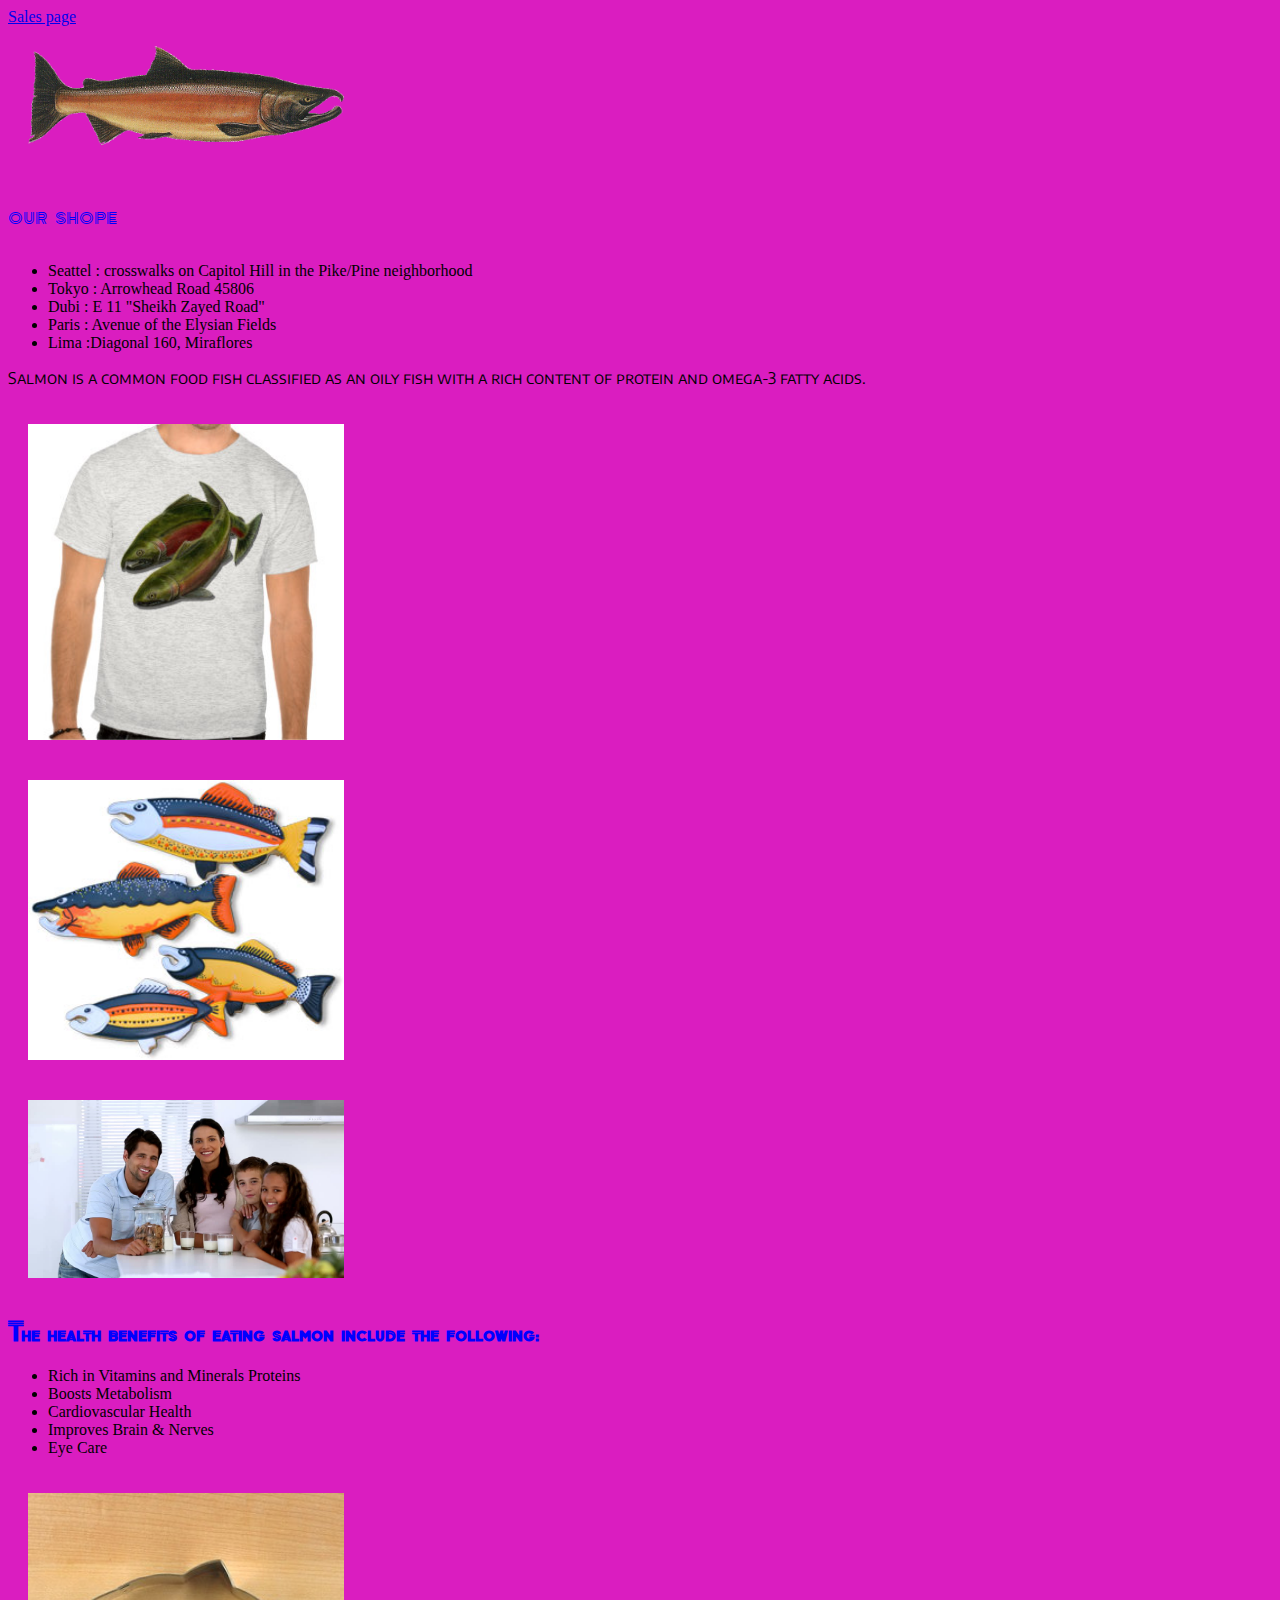
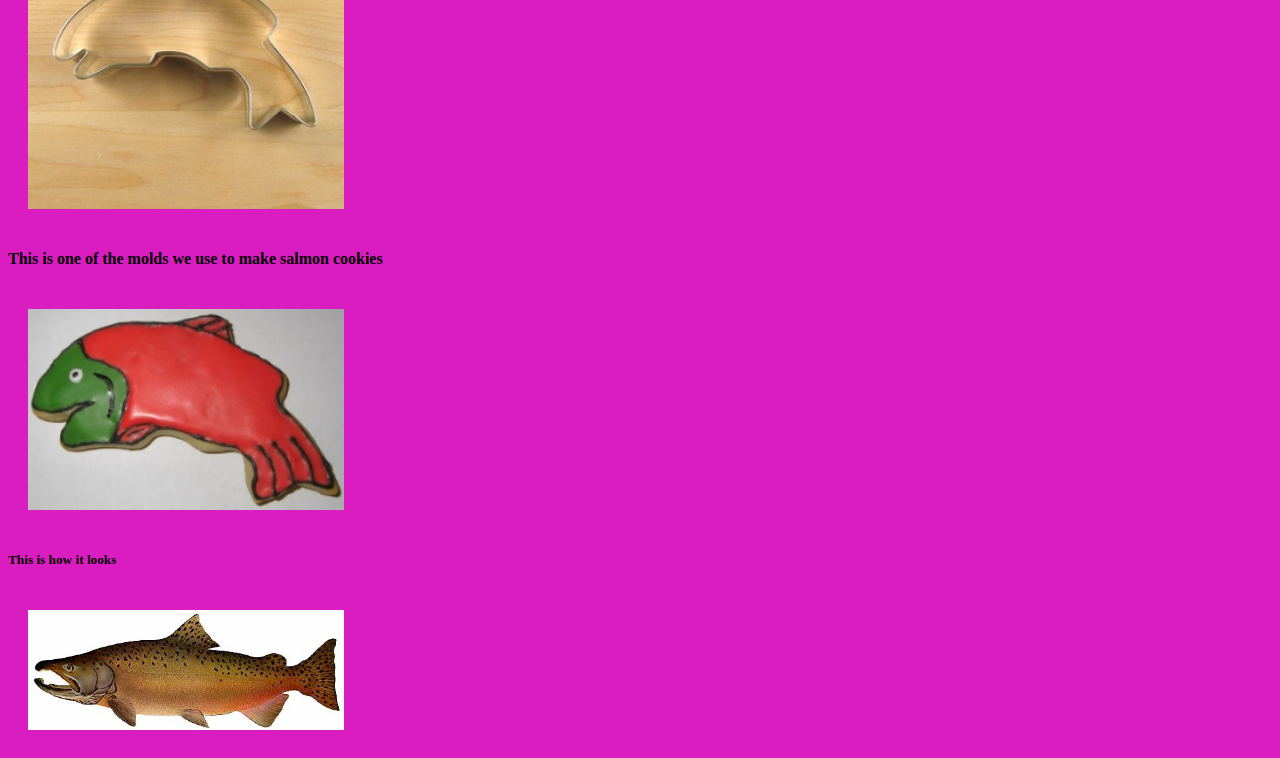
<file: index.html>
<!--  i was helped from someone -->
<!DOCTYPE html>
<html lang="en">
<head>
    <meta charset="UTF-8">
    <meta http-equiv="X-UA-Compatible" content="IE=edge">
    <meta name="viewport" content="width=device-width, initial-scale=1.0">
    <title>Salmon</title>
    <link rel="stylesheet" href="style.css">

   
</head>
<body>
    <header>
        <a href="sales.html">Sales page</a>

        <img id="sal"src="salmon.png" alt="">
        <p class="shop">our shope</p>
        <nav>
            <ul>

                <li>Seattel : crosswalks on Capitol Hill in the Pike/Pine neighborhood </li>
                <li>Tokyo : Arrowhead Road   45806</li>
                <li>Dubi : E 11 "Sheikh Zayed Road" </li>
                <li>Paris : Avenue of the Elysian Fields</li>
                <li>Lima :Diagonal 160, Miraflores</li>
            </ul>

        </nav>


    
        <p>
            Salmon is a common food fish classified as an oily fish with a rich content of protein and omega-3 fatty acids.
        </p>
        <img src="shirt.jpg" alt="">
        
       
        <img src="fish.jpg" alt="">
        <img src="family.jpg" alt="">
        <h2>
            The health benefits of eating salmon include the following:
        </h2>
            <ul>

                <li> Rich in Vitamins and Minerals Proteins</li>
                <li>Boosts Metabolism</li>
                <li>Cardiovascular Health</li>
                <li>Improves Brain & Nerves</li>
                <li>Eye Care</li>
            </ul>
      
        <img src="cutter.jpeg" alt="">
        <h4>This is one of the molds we use to make salmon cookies</h4>
        <img src="frosted-cookie.jpg" alt="">
        <h5>This is how it looks</h5>
        <img src="chinook.jpg" alt="">

    </header>
    <main>
        
    </main>

    <footer></footer>
    <script src="app.js"></script>
</body>
</html>
</file>
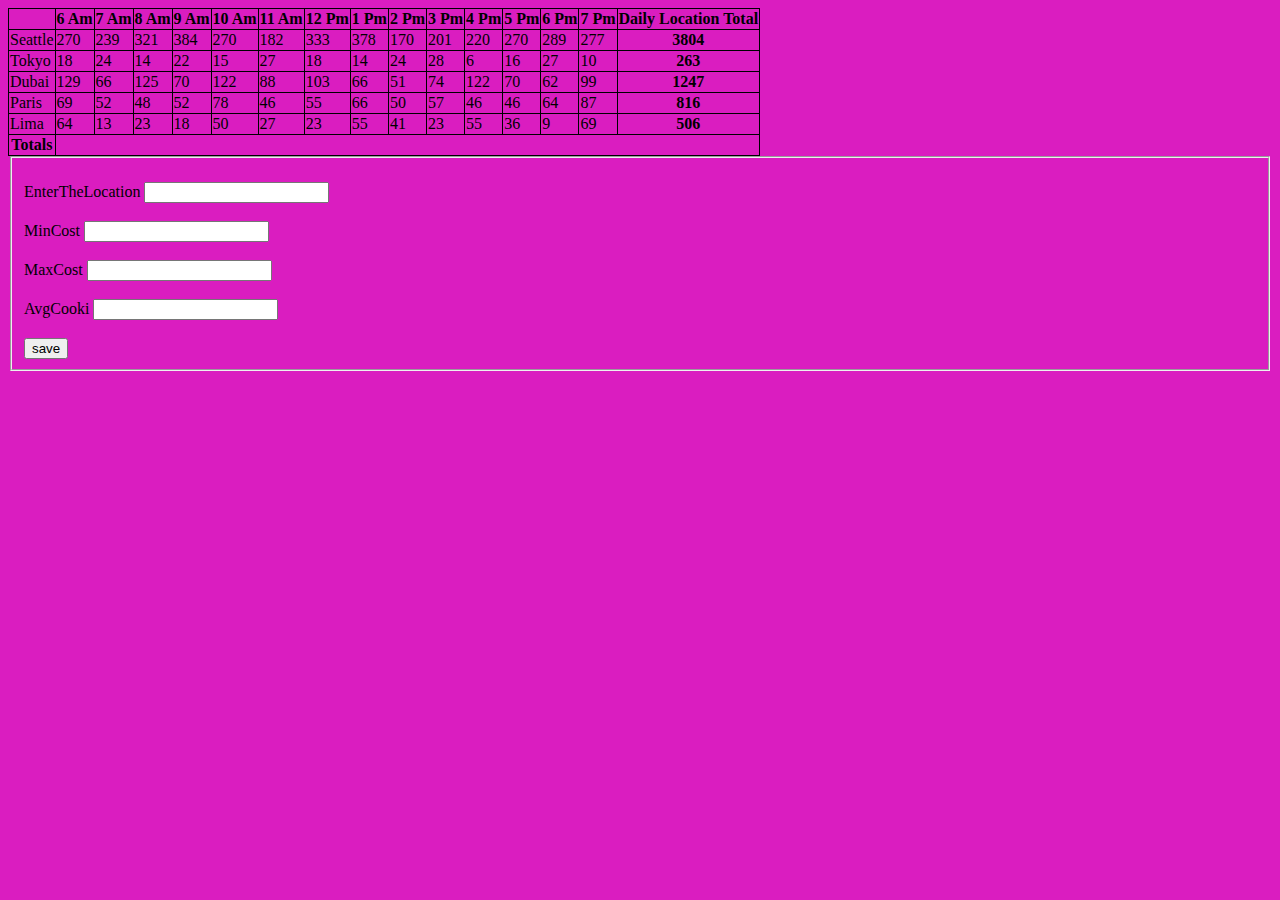
<file: sales.html>
<!DOCTYPE html>
<html lang="en">
<head>
    <meta charset="UTF-8">
    <meta http-equiv="X-UA-Compatible" content="IE=edge">
    <meta name="viewport" content="width=device-width, initial-scale=1.0">
   

    <link rel="stylesheet" href="style.css"> 

    <title>salmon</title>

   
</head>
<body>
    <div id="sales">
        </div>

        <script src="app.js"></script>
<main>
    <div id="parent"> </div>
    
    <form id="form">
            <fieldset>
            <br>
           
                <label for="EnterTheLocation">EnterTheLocation</label>
                <input type="text">
          
            <br>
            <br>
           
                <label for="MinCost">MinCost</label>
                <input type="number">
           
            <br>
            <br>
                <label for="MaxCost">MaxCost</label>
                <input type="number">
          
            <br>
            <br>
                <label for="AvgCooki">AvgCooki</label>
                <input type="number">
           
           
            <br> <br>
            <input type="submit" value="save">
        </fieldset>
    </form>
</main>

</body>
</html>
</file>
<file: style.css>
@import url('https://fonts.googleapis.com/css2?family=Encode+Sans+SC:wght@100&display=swap');
@import url('https://fonts.googleapis.com/css2?family=Zen+Tokyo+Zoo&display=swap');




table,tr,th,td{
    border: 1px solid black;
    border-collapse: collapse;
}

.UserName {
    padding-left:50pex;
}



header  img{
    display: block;
    width: 25%;
    justify-content: left;
 padding: 20px;

  }


 .shop {
     font-size: 30px;
     color: blue;
     font-family: 'Zen Tokyo Zoo', cursive;
    
text-decoration: darkred;
     
 }

 body {
     background-color: rgb(218, 29, 192);

 }

 h2 {
     color: blue;
     font-family: 'Zen Tokyo Zoo', cursive;
    
 }
 p{
    font-family: 'Encode Sans SC', sans-serif;
    color:black ;
</file>
